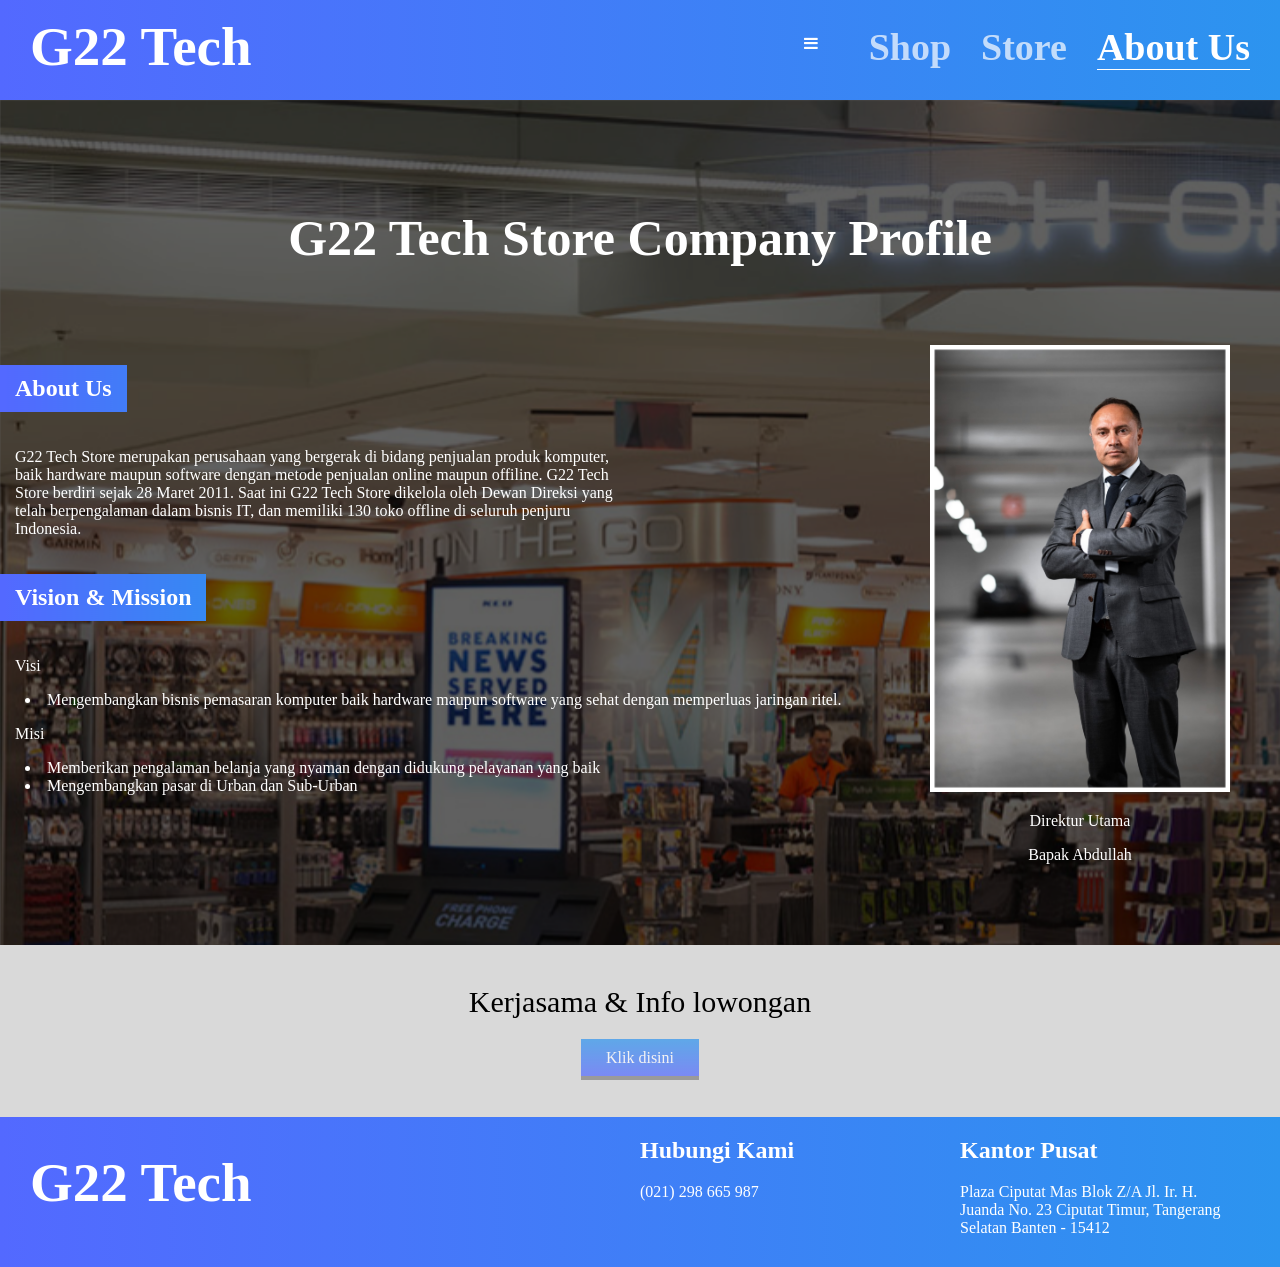
<file: G22 Tech.html>
<!DOCTYPE html>
<html>
  <head>
    <meta charset="utf-8">
    <meta name="viewport" content="width=device-width, initial-scale=1.0">
    <title>G22 Tech Store</title>
    <link rel="stylesheet" href="stylesheet.css">
    <link rel="stylesheet" href="responsive.css">
    <link rel="stylesheet" href="//maxcdn.bootstrapcdn.com/font-awesome/4.5.0/css/font-awesome.min.css">
  </head>
  <body>
    <header>
      <h1>G22 Tech</h1>
      <div class="right">
        <h2>Shop</h2>
        <h2>Store</h2>
        <h2 class="now">About Us</h2>
      </div>
      <i class="fa fa-bars fa-10x menu-icon"></i>
    </header>
    <div class="main">
      <div class="container">
        <h1>G22 Tech Store Company Profile</h1>
        <div class="description">
          <div class="photo-profile">
            <img src="photo.png" alt="">
            <p>Direktur Utama</p>
            <p>Bapak Abdullah</p>
          </div>
          <h2>About Us</h2>
          <p class="text">G22 Tech Store merupakan perusahaan yang bergerak di bidang penjualan produk komputer, baik hardware maupun software dengan metode penjualan online maupun offiline.
            G22 Tech Store berdiri sejak 28 Maret 2011. Saat ini G22 Tech Store dikelola oleh Dewan Direksi yang telah berpengalaman dalam bisnis IT, dan memiliki 130 toko offline di seluruh penjuru Indonesia.</p>
          <h2>Vision & Mission</h2>
          <p class="text">Visi</p>
          <li>Mengembangkan bisnis pemasaran komputer baik hardware maupun software yang sehat dengan memperluas jaringan ritel.</li>
          <p class="text">Misi</p>
          <li>Memberikan pengalaman belanja yang nyaman dengan didukung pelayanan yang baik</li>
          <li>Mengembangkan pasar di Urban dan Sub-Urban</li>
        </div>
      </div>
    </div>
    <div class="invitation">
      <p>Kerjasama & Info lowongan</p>
      <span>Klik disini</span>
    </div>
    <footer>
      <h1>G22 Tech</h1>
      <div class="footer-center">
        <h2>Kantor Pusat</h2>
        <p>Plaza Ciputat Mas Blok Z/A
          Jl. Ir. H. Juanda No. 23
          Ciputat Timur, Tangerang Selatan
          Banten - 15412</p>
      </div>
      <div class="footer-right">
        <h2>Hubungi Kami</h2>
        <p>(021) 298 665 987</p>
      </div>
    </footer>
  </body>
</html>
</file>
<file: stylesheet.css>
* {
  box-sizing: border-box;
}

body {
  font-family: "raleway";
  margin: 0 auto;
}

header {
  color: white;
  height: 100px;
  width: 100%;
  background: linear-gradient(to right, #5369ff 0%, #2c94ef 100%);
}

header h1 {
  font-size: 55px;
  float: left;
  line-height: 20px;
  padding-left: 30px;
}

.right {
  float: right;
  line-height: 30px;
}

header h2 {
  font-size: 38px;
  padding-right: 30px;
  float: left;
  opacity: 0.7;
}

header h2:hover {
  opacity: 1;
  cursor: pointer;
}

.now {
  padding-bottom: 7px;
  padding-right: 0px;
  margin-right: 30px;
  border-bottom: 1px solid white;
    opacity: 1;
}

.menu-icon {
  float: right;
  padding-right: 30px;
  padding-top: 35px;
  width: 65px;
  display: none;
}

.main {
  width:100%;
  background-image: url(bg2.png);
  background-size: auto;
  color: white;
  padding-top: 30px;
  padding-bottom: 150px
}


.main h1 {
  text-align: center;
  padding-top: 45px;
  padding-bottom: 45px;
  font-size: 50px;
}

.main h2 {
  text-align: left;
  display: inline-block;
  background-image: url(Rectangle.png);
  padding: 10px 15px;
}

.description li{
  padding-left: 25px;
}

.text{
  width: 50%;
  display: block;
  padding: 0px 15px;
}

.photo-profile {
float: right;
text-align: center;
padding-right: 50px;
}

.photo-profile img{
  width: 300px;
}

.invitation {
  padding-top: 10px;
  padding-bottom: 50px;
  background-color: #D9D9D9;
  text-align: center;
}

.invitation p {
  font-size: 30px;
}

.invitation span {
  text-decoration: none;
  background: linear-gradient(to top, #5369ff 0%, #2c94ef 100%);
  padding: 10px 25px;
  color: white;
  opacity: 0.7;
  box-shadow: 0 4px gray;
}

.invitation span:hover{
  opacity: 1;
  cursor: pointer;
}

.invitation span:active{
  position: relative;
  top: 5px;
  box-shadow: none;
}

footer {
  height: 150px;
  width: 100%;
  background: linear-gradient(to right, #5369ff 0%, #2c94ef 100%);
  color: white;
}

footer h1 {
  font-size: 55px;
  float: left;
  line-height: 60px;
  padding-left: 30px;
}

.footer-center {
  text-align: left;
  width: 25%;
  float: right;
  padding-right: 35px;
}

.footer-right {
  width: 25%;
  float: right;
}
</file>
<file: responsive.css>
@media all and (max-width: 1000px) {

    .photo-profile img {
    width: 200px;
    padding-top: 50px;
    }

    .profile-photo {
    padding-right: 10px;
    }

    footer h1 {
      font-size: 40px;
      padding-top: 15px;
    }

    footer h2{
      font-size: 20px;
    }

    footer p{
    font-size: 12px;
    }

}

@media all and (max-width: 670px) {

  .right {
    display: none;
  }

  .menu-icon {
    display: block;
  }

  .photo-profile img {
  width: 200px;
  padding-top: 50px;
  }

  .profile-photo {
    padding-right: 10px;
  }

footer {
  height: 200px;
}

footer h1 {
  font-size: 40px;
  padding-top: 35px;
}

footer h2{
  font-size: 20px;
}

footer p{
font-size: 12px;
}

}
</file>
